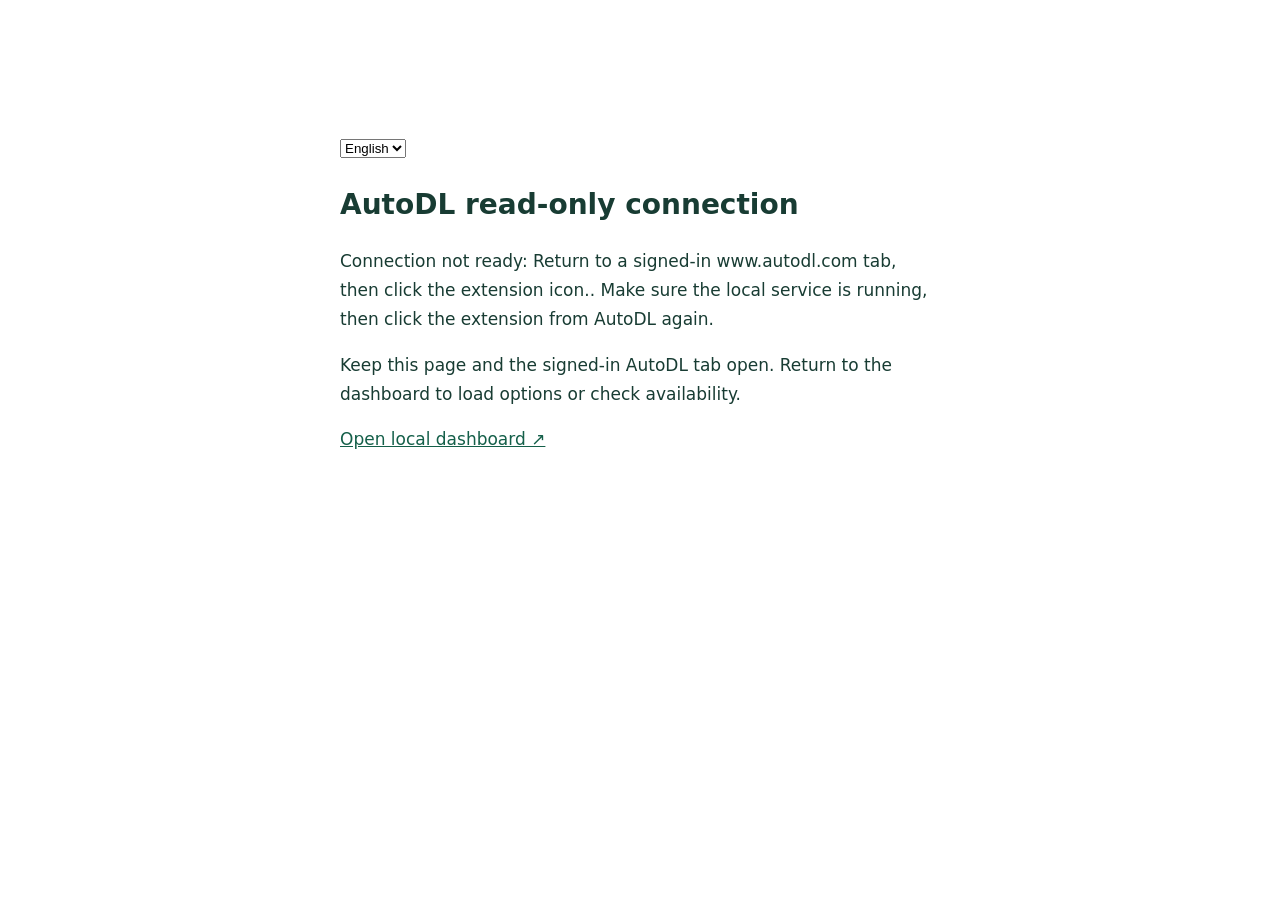
<file: extension/connect.html>
<!doctype html><html lang="zh-CN"><meta charset="utf-8"><title data-i18n>AutoDL Grab · 浏览器连接</title>
<style>body{max-width:600px;margin:12vh auto;padding:25px;color:#183c33;font:17px/1.7 system-ui,sans-serif}a{color:#145f49}h1{font-size:28px}</style>
<select id="language" aria-label="Language / 语言"><option value="zh-CN">中文</option><option value="en">English</option></select><h1><span data-i18n>AutoDL 只读连接</span></h1><p id="message" role="status"><span data-i18n>正在连接…</span></p><p><span data-i18n>保留此页和已登录的 AutoDL 标签页，返回工作台读取选项或检查匹配。</span></p><a href="http://127.0.0.1:8765/" target="_blank"><span data-i18n>打开本地工作台 ↗</span></a>
<script src="i18n.js"></script><script src="request.js"></script><script src="connect.js"></script></html>
</file>
